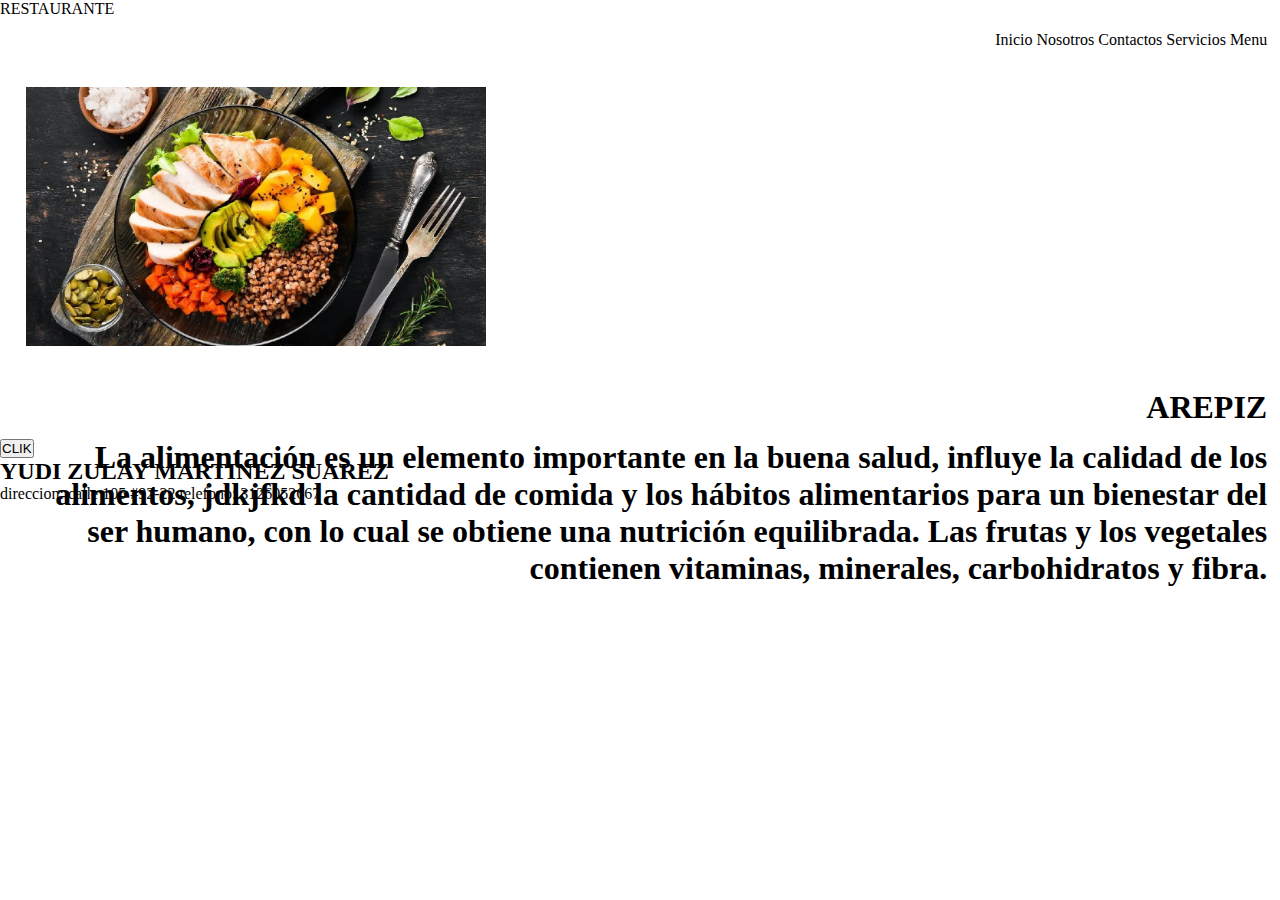
<file: paginaweb/index.html>
<!DOCTYPE html>
<html lang="en">
<head>
    <meta charset="UTF-8">
    <meta http-equiv="X-UA-Compatible" content="IE=edge">
    <meta name="viewport" content="width=device-width, initial-scale=1.0">
    <link rel="stylesheet" href="style.css">
    <link rel="shortcut icon" href="favicon.png">
    <title>paginaWeb</title>
</head>
<body>
    <div class="Restaurante">
        <a>RESTAURANTE</a>
        <nav class="menu">
            <a >Inicio</a>
            <a >Nosotros</a>
            <a >Contactos</a>
            <a >Servicios</a>
            <a >Menu</a>
        </nav>
    </div>
   
    <section class="logo">
        <img src="./img/cual-es-el-tamano-adecuado-las-porciones-cada-comida.webp" >
    </section>

    <main class="titulo">
        <h1>AREPIZ   <p class="parrafo">La alimentación es un elemento importante en la buena salud, 
            influye la calidad de los alimentos, jdkjfkd
            la cantidad de comida y los hábitos alimentarios para un bienestar del ser humano, 
            con lo cual se obtiene una nutrición equilibrada. 
            Las frutas y los vegetales contienen vitaminas, minerales, carbohidratos y fibra.</p>
        </h1>


        <button class="boton">CLIK</button>
    </main>
    
    
    <footer>
        <h2>YUDI ZULAY MARTINEZ SUAREZ</h2>
        <ul>
            <li>
                <a>direccion: calle 105 #92-22</a>
                <a>telefono: 3126052667</a>
            </li> 
        </ul>
        
    </footer>
        
</body>
</html>
</file>
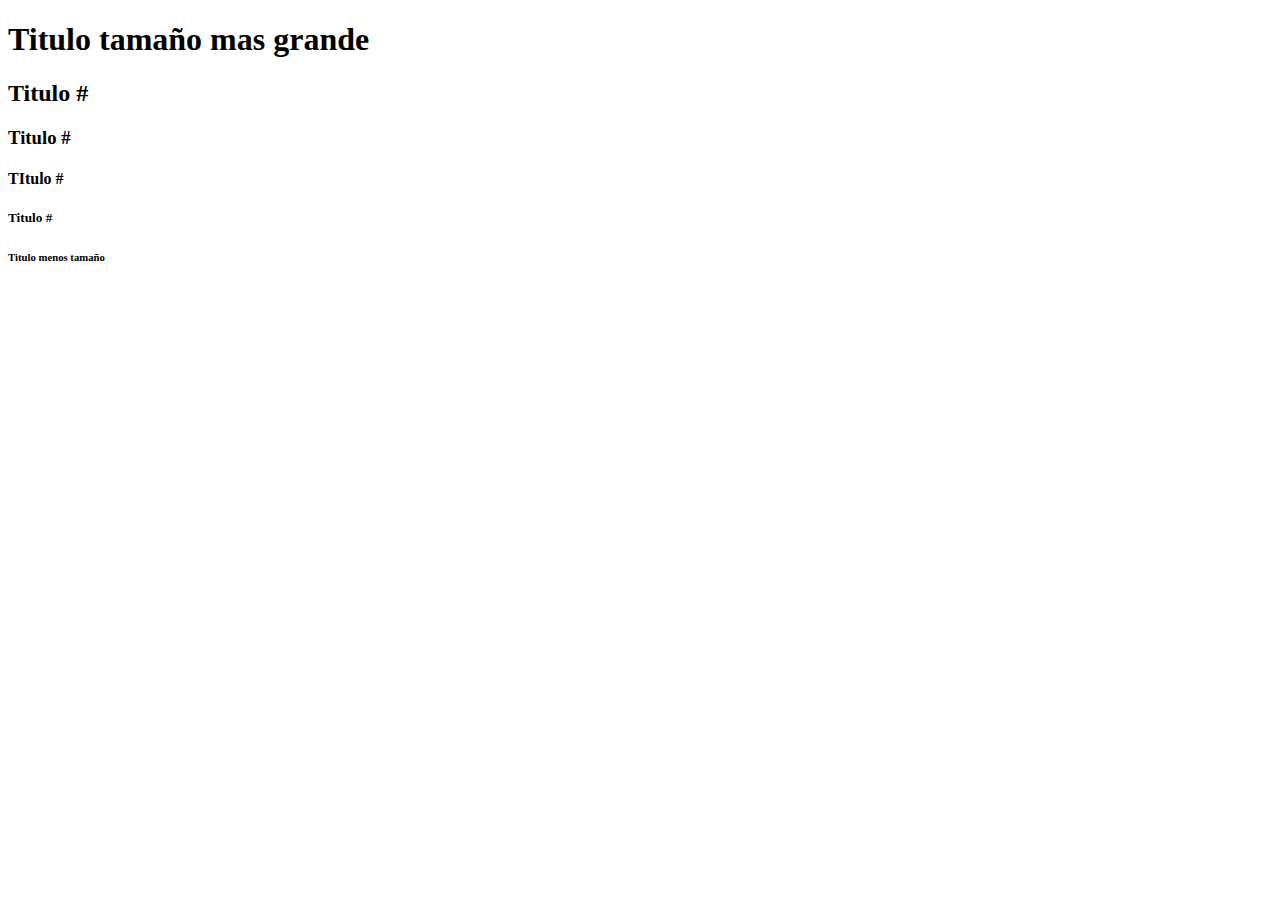
<file: PrimerosPasosWeb/index.html>
<!DOCTYPE html>
<html lang="en">
<head>
    <meta charset="UTF-8">
    <meta http-equiv="X-UA-Compatible" content="IE=edge">
    <meta name="viewport" content="width=device-width, initial-scale=1.0">
    <title>Titulo</title>
</head>
<body>
    <h1>Titulo tamaño mas grande </h1>
    <h2>Titulo         #         </h2>
    <h3>Titulo         #          </h3>
    <h4>TItulo         #          </h4>
    <h5>Titulo         #          </h5>
    <h6>Titulo menos tamaño      </h6>
</body>
</html>
</file>
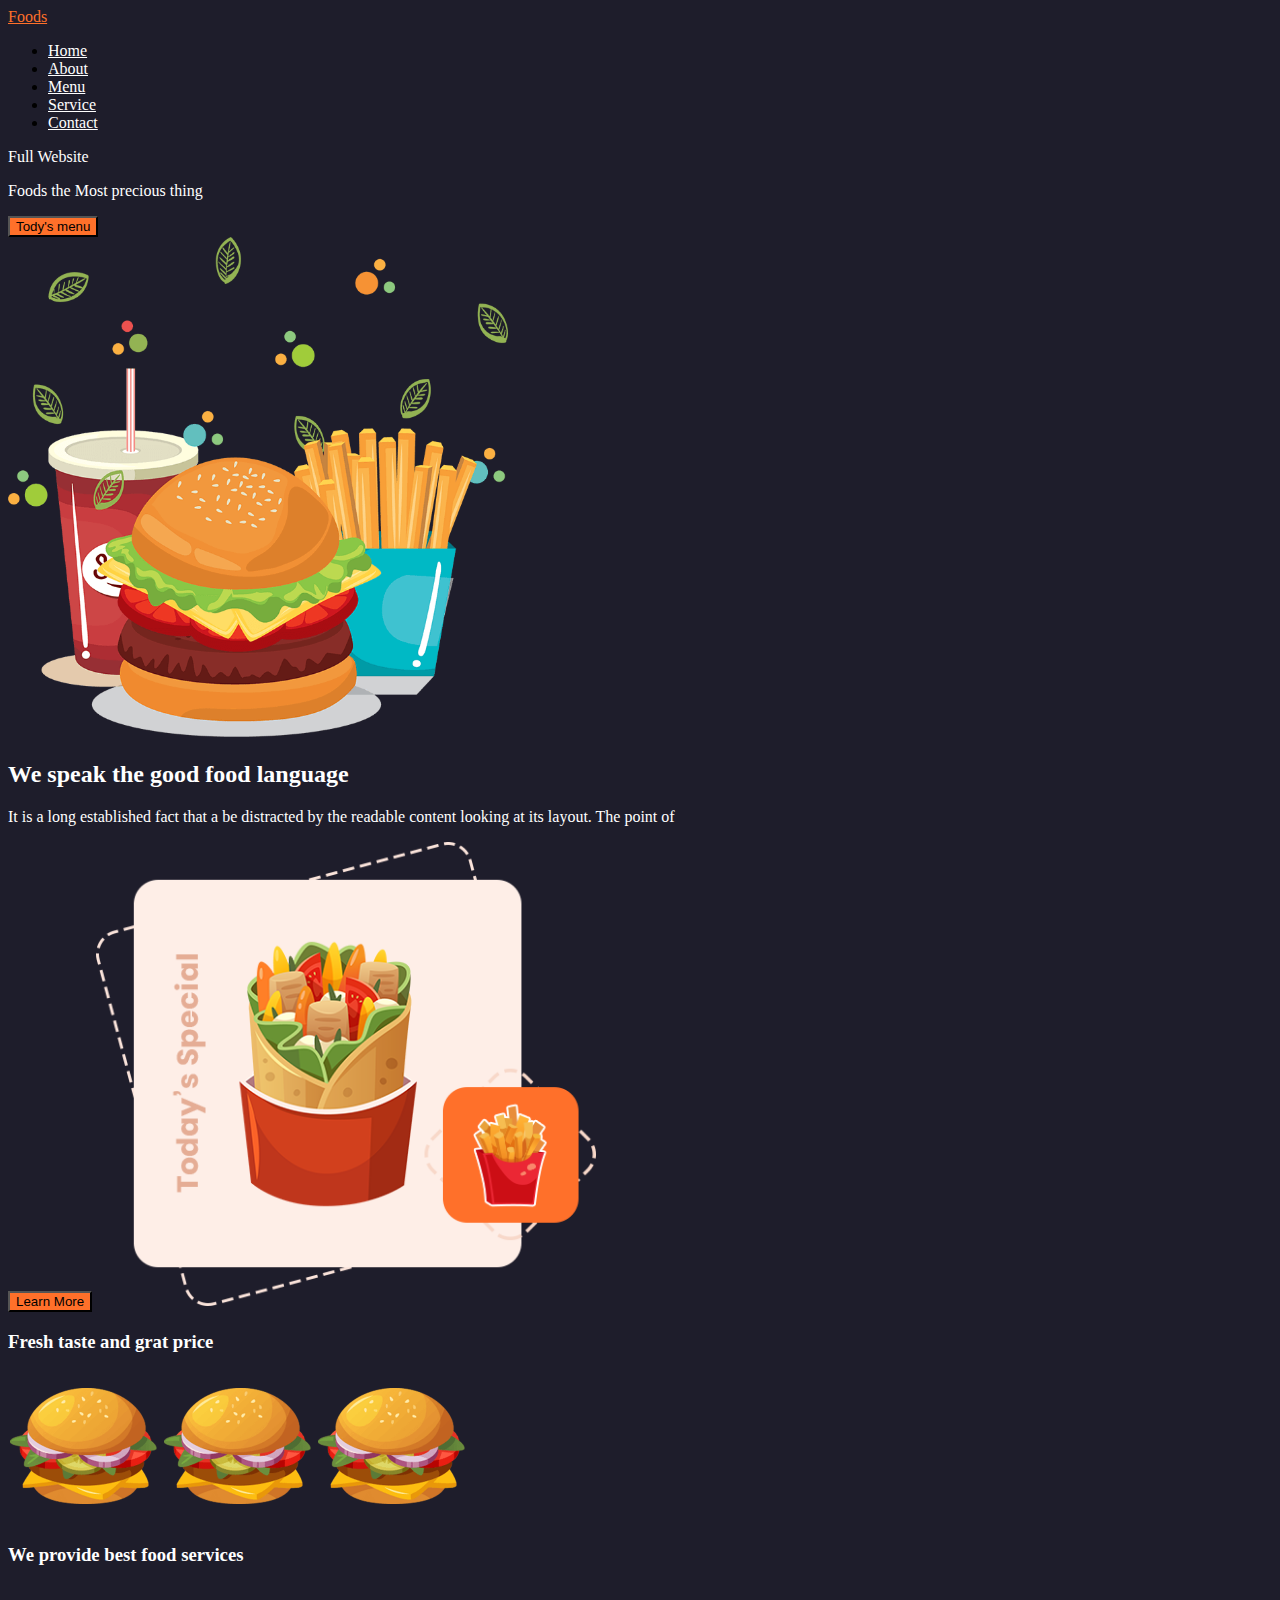
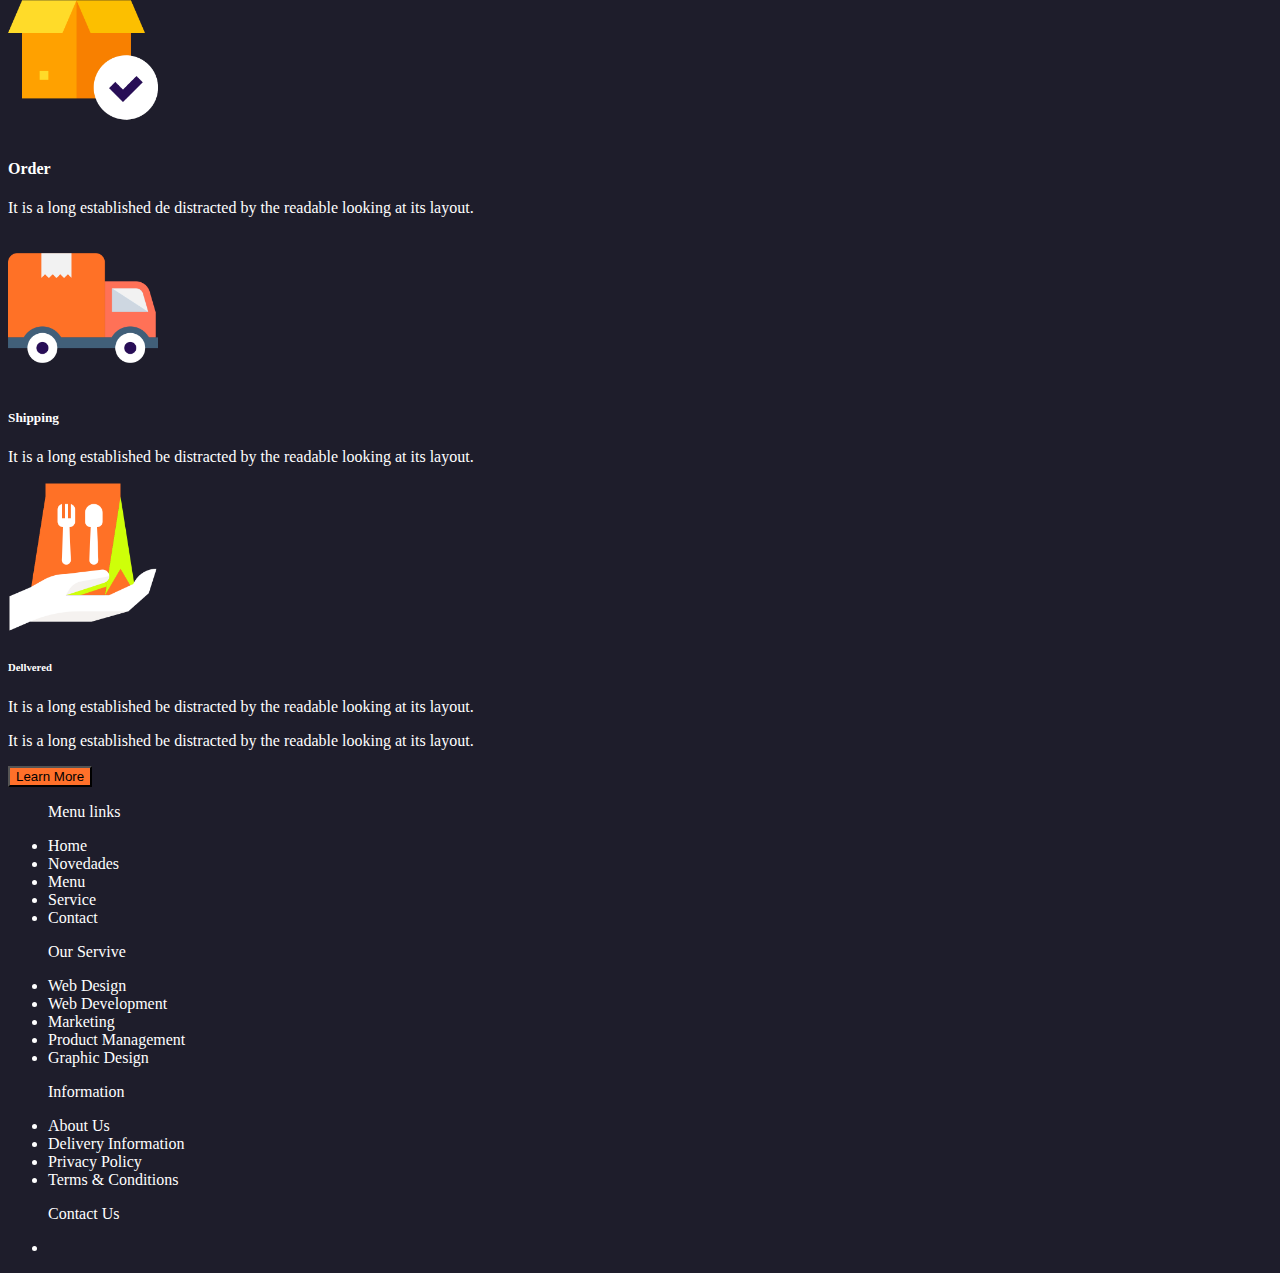
<file: prueba/index.html>
<!DOCTYPE html>
<html lang="en">
<head>
    <meta charset="UTF-8">
    <meta http-equiv="X-UA-Compatible" content="IE=edge">
    <meta name="viewport" content="width=device-width, initial-scale=1.0">
    <title>prueba</title>
    <link href="https://cdn.jsdelivr.net/npm/bootstrap@5.0.2/dist/css/bootstrap.min.css" rel="stylesheet" integrity="sha384-EVSTQN3/azprG1Anm3QDgpJLIm9Nao0Yz1ztcQTwFspd3yD65VohhpuuCOmLASjC" crossorigin="anonymous">
    <script src="https://cdn.jsdelivr.net/npm/bootstrap@5.0.2/dist/js/bootstrap.bundle.min.js" integrity="sha384-MrcW6ZMFYlzcLA8Nl+NtUVF0sA7MsXsP1UyJoMp4YLEuNSfAP+JcXn/tWtIaxVXM" crossorigin="anonymous"></script>
    <link rel="stylesheet" href="https://unpkg.com/boxicons@latest/css/boxicons.min.css">
</head>
<body style="background-color: #1e1d2b;">
  
        <nav class="navbar navbar-expand-lg bg-light sr-only" width="100px">
            <div class="container  mx-center "  style="background-color: #1e1d2b;">
              <a class="navbar-brand" href="#" style="color: #ff702a;">Foods</a>
                <span class="navbar-toggler-icon" style="background-color: #1e1d2b;"></span>
    
              <div class="collapse navbar-collapse" id="navbarNavDropdown">
    
                <ul class="navbar-nav">
                  <li class="nav-item">
                    <a class="nav-link active" aria-current="page" href="#" style="color: white;">Home</a>
                  </li>
                  <li class="nav-item">
                    <a class="nav-link" href="#" style="color: white;">About </a>
                  </li>
                  <li class="nav-item">
                    <a class="nav-link" href="#"style="color: white;">Menu</a>
                  </li>
                  <li class="nav-item">
                    <a class="nav-link" href="#" style="color: white;">Service</a>
                  </li>
                  <li class="nav-item">
                    <a class="nav-link" href="#"style="color: white;">Contact</a>
                  </li>
                </ul>
            </div>
          </nav>
   
 
      <section class="Full Website" style="color: white;">
      <p>Full Website</p>
       <p>Foods the Most precious thing</p>
        <button class="boton1" style="background-color: #ff702a;">Tody's menu</button>
        <div class="text-center">
            <img src="./img/home.png" class="rounded" width="500px">
          </div>
      </section>

      <section class="About Us" style="color: white;">
        <h2>We speak the good food language</h2>
        <p>It is a long established fact that a 
            be distracted by the readable content 
            looking at its layout. The point of</p>
            <button class="boton2" style="background-color: #ff702a;">Learn More</button>   
            <img src="./img/about.png" class="rounded float-start" width="500px">
        </section>

        <section class="Food Menu" style="color: white;">
            <h3>Fresh taste and grat price</h3>
            <img src="./img/food2.png"  class="img-thumbnail" width="150px">
            <img src="./img/food2.png" class="img-thumbnail" width="150px">
            <img src="./img/food2.png" class="img-thumbnail" width="150px">
        </section>

        <section class="Services" style="color: white;">
            <h3>We provide best food services</h3>
            <img src="./img/s1.png"  class="caja" width="150px">
            <h4>Order</h4>
            <p>It is a long established de distracted by the readable 
                looking at its layout. </p>
            <img src="./img/s2.png" class="carro"  width="150px">
            <h5>Shipping</h5>
            <p>It is a long established be distracted by the readable looking at its layout. </p>
            <img src="./img/s3.png" class="paquete" width="150px">
            <h6>Dellvered</h6>
            <p>It is a long established be distracted by the readable looking at its layout. </p>
        </section>

        <section class="casi fin" style="color: white;">
            <p>It is a long established be distracted by the readable looking at its layout. </p>
            <button class="boton3" style="background-color: #ff702a;">Learn More</button>
        </section>

        <footer class="fin" style="color: white;">

            <ul class="lista1">
                <p>Menu links</p>
                <li rel="istal1">Home</li>
                <li rel="istal1">Novedades</li>
                <li rel="istal1">Menu</li>
                <li rel="istal1">Service</li>
                <li rel="istal1">Contact</li>
             </ul>

             <ul class="lista2">
                <p>Our Servive</p>
                <li rel="istal2">Web Design</li>
                <li rel="istal2">Web Development</li>
                <li rel="istal2">Marketing</li>
                <li rel="istal2">Product Management</li>
                <li rel="istal2">Graphic Design</li>
             </ul>

             <ul class="lista3">
                <p>Information</p>
                <li rel="istal3">About Us</li>
                <li rel="istal3">Delivery Information</li>
                <li rel="istal3">Privacy Policy</li>
                <li rel="istal3">Terms & Conditions</li>
             </ul>

             <ul class="lista4">
                <p>Contact Us</p>
                <li rel="istal4"></li>
             </ul>

        </footer>
    
</body>
</html>
</file>
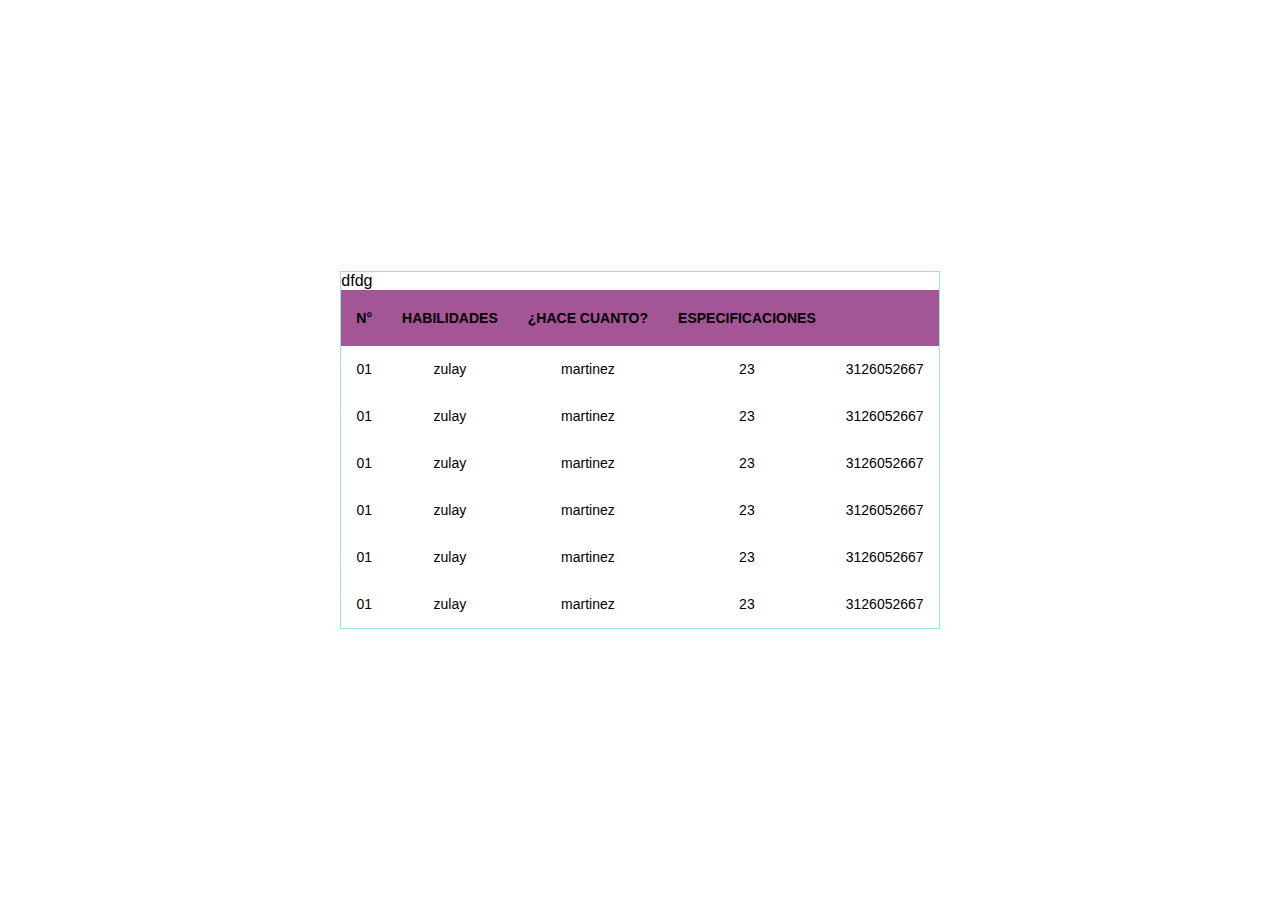
<file: tablas/inde.html>
<!DOCTYPE html>
<html lang="en">
<head>
    <meta charset="UTF-8">
    <meta http-equiv="X-UA-Compatible" content="IE=edge">
    <meta name="viewport" content="width=device-width, initial-scale=1.0">
    <link rel="stylesheet" href="style.css">
    <link href="https://cdn.jsdelivr.net/npm/bootstrap@5.0.2/dist/css/bootstrap.min.css" rel="stylesheet" integrity="sha384-EVSTQN3/azprG1Anm3QDgpJLIm9Nao0Yz1ztcQTwFspd3yD65VohhpuuCOmLASjC" crossorigin="anonymous">
    <script src="https://cdn.jsdelivr.net/npm/@popperjs/core@2.9.2/dist/umd/popper.min.js" integrity="sha384-IQsoLXl5PILFhosVNubq5LC7Qb9DXgDA9i+tQ8Zj3iwWAwPtgFTxbJ8NT4GN1R8p" crossorigin="anonymous"></script>
    <script src="https://cdn.jsdelivr.net/npm/bootstrap@5.0.2/dist/js/bootstrap.min.js" integrity="sha384-cVKIPhGWiC2Al4u+LWgxfKTRIcfu0JTxR+EQDz/bgldoEyl4H0zUF0QKbrJ0EcQF" crossorigin="anonymous"></script>

    <title>tablas</title>
</head>
<body>
   
    <div class="conteiner" >
        <table class="table table-bordered" style="border: black;">
            <thead>
                <tr>
                   <th>N°</th>
                   <th>HABILIDADES</th>
                   <th>¿HACE CUANTO?</th>
                   <th>ESPECIFICACIONES</th>
                   <th></th>
                </tr>
            </thead>dfdg

            <tbody>
                <tr>
                    <td>01</td>
                    <td>zulay</td>
                    <td>martinez</td>
                    <td>23</td>
                    <td>3126052667</td>
                </tr>
                <tr>
                    <td>01</td>
                    <td>zulay</td>
                    <td>martinez</td>
                    <td>23</td>
                    <td>3126052667</td>
                </tr>
                <tr>
                    <td>01</td>
                    <td>zulay</td>
                    <td>martinez</td>
                    <td>23</td>
                    <td>3126052667</td>
                </tr>
                <tr>
                    <td>01</td>
                    <td>zulay</td>
                    <td>martinez</td>
                    <td>23</td>
                    <td>3126052667</td>
                </tr>
                <tr>
                    <td>01</td>
                    <td>zulay</td>
                    <td>martinez</td>
                    <td>23</td>
                    <td>3126052667</td>
                </tr>
                <tr>
                    <td>01</td>
                    <td>zulay</td>
                    <td>martinez</td>
                    <td>23</td>
                    <td>3126052667</td>
                    
                </tr>
            </tbody>
        </table>
    </div>
</body>
</html>
</file>
<file: paginaweb/style.css>
*{

    margin: 0;
    padding: 0;
    box-sizing: border-box;
}




.logo img{
    width:40% ;
    height:40% ;
    padding: 2%;
}

.menu{

    color: black;
    padding: 1%;
    text-align:right;
    position: relative;
    

}

.restaurante{
    color: black;
    padding: 1%;
    text-align:left;
    position:relative;
}

h1{
    
    padding: 1%;
    text-align: right;
    position: relative;


    
}

.parrafo{
    text-align: right;
    padding: 1%;
    position: absolute;


    
}

.boton1{
    border-radius: 1%;
    background-color: pink;
    bottom: center;
}
</file>
<file: tablas/style.css>
*{
    margin: 0;
    padding: 0;
    box-sizing: border-box;
    font-family: sans-serif;
}

table, tr, th,td{
    align-items: center;
    text-align: center;
    
    
}


body{

    display: flex;
    align-items: center;
    justify-content: center;
    min-height: 100vh;
    background-color:white;
    border: 2% solid black;
}

.conteiner{
    border: solid 1px, rgba(15, 182, 204, 0.411);
}

table{
   color: black; 
   font-size: 14px;
   table-layout: fixed;
   border-collapse: collapse;
}
 
thead{
    background: rgba(121, 9, 102, 0.692);
}

th{
    padding: 20px 15px;
    font-weight: 700;
    text-transform: uppercase;
}

td{
    padding: 15px;
    border-bottom: solid 1px  rgba(255, 255, 255 , 0.2);
}

tbody tr{
    cursor:pointer;
}

tbody tr:hover{
    background: rgba(204, 152, 195, 0.692);

}
sjndksn{
    
}
</file>
